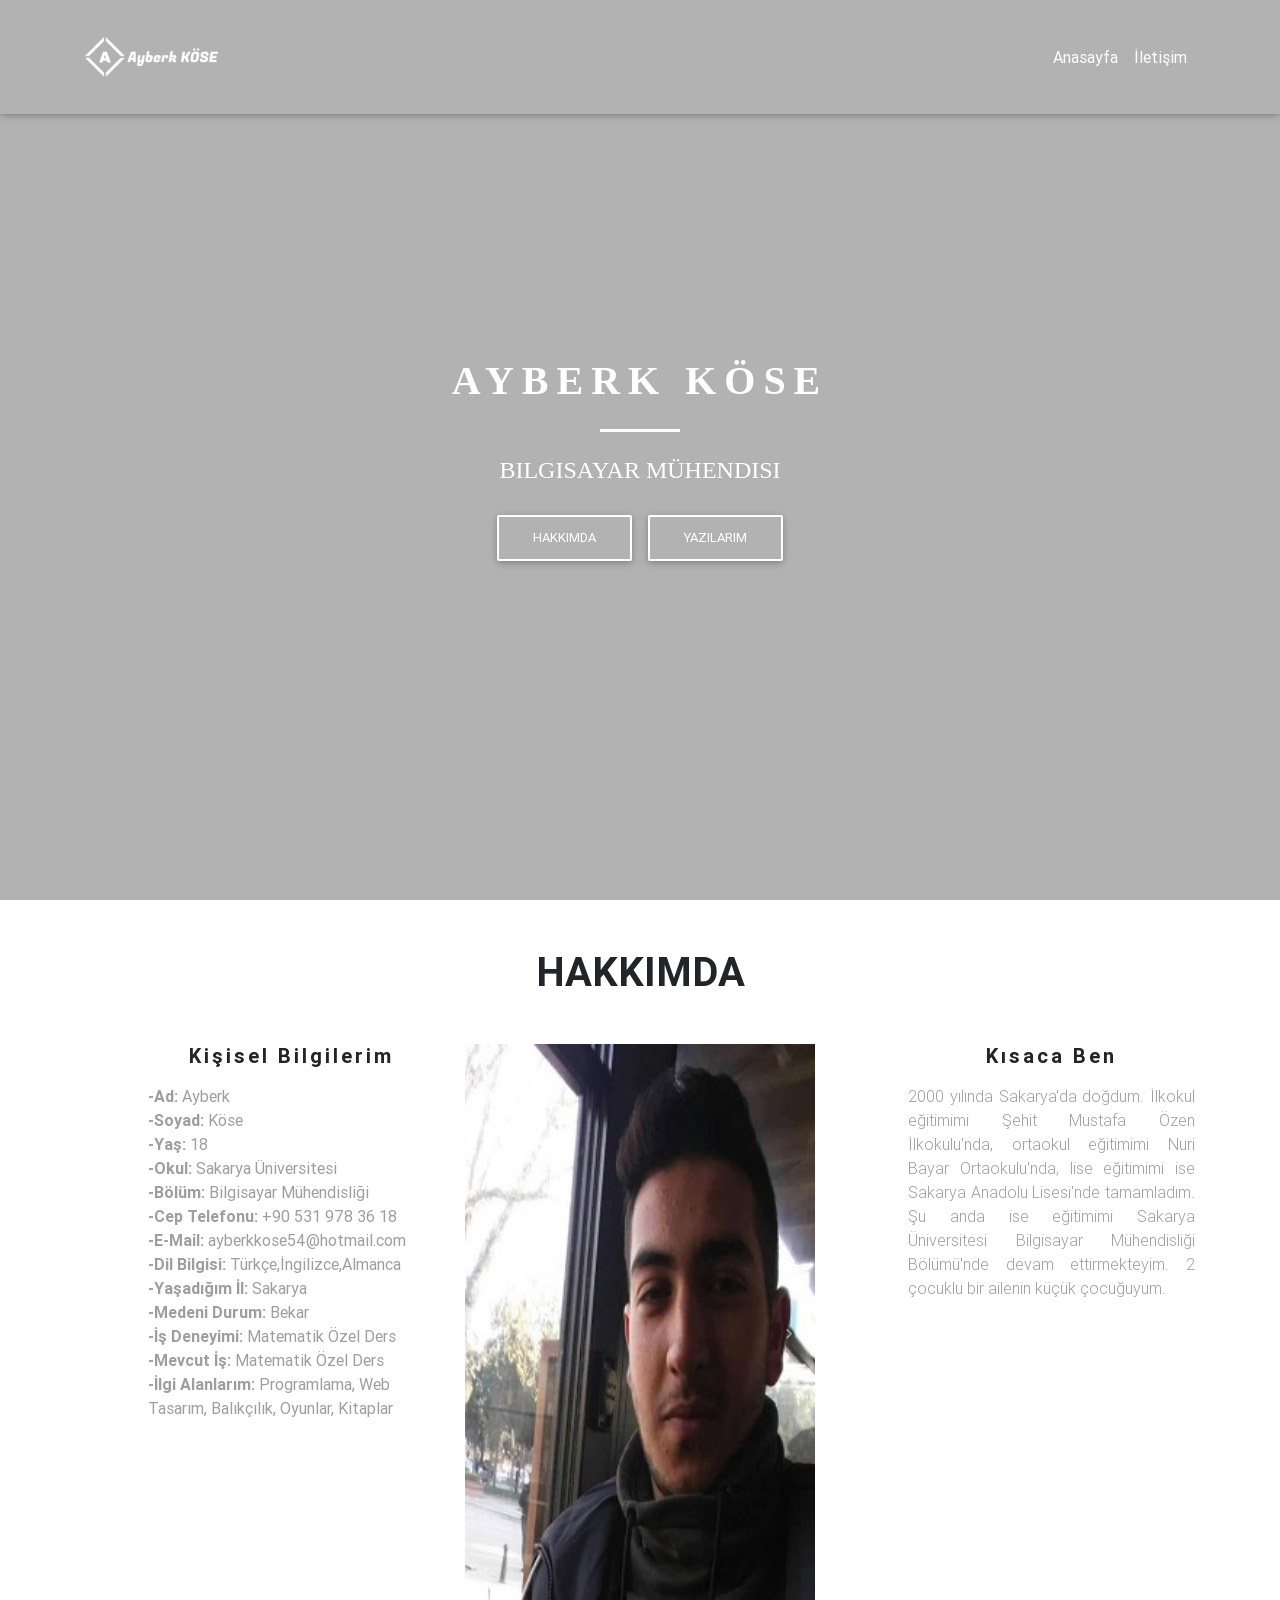
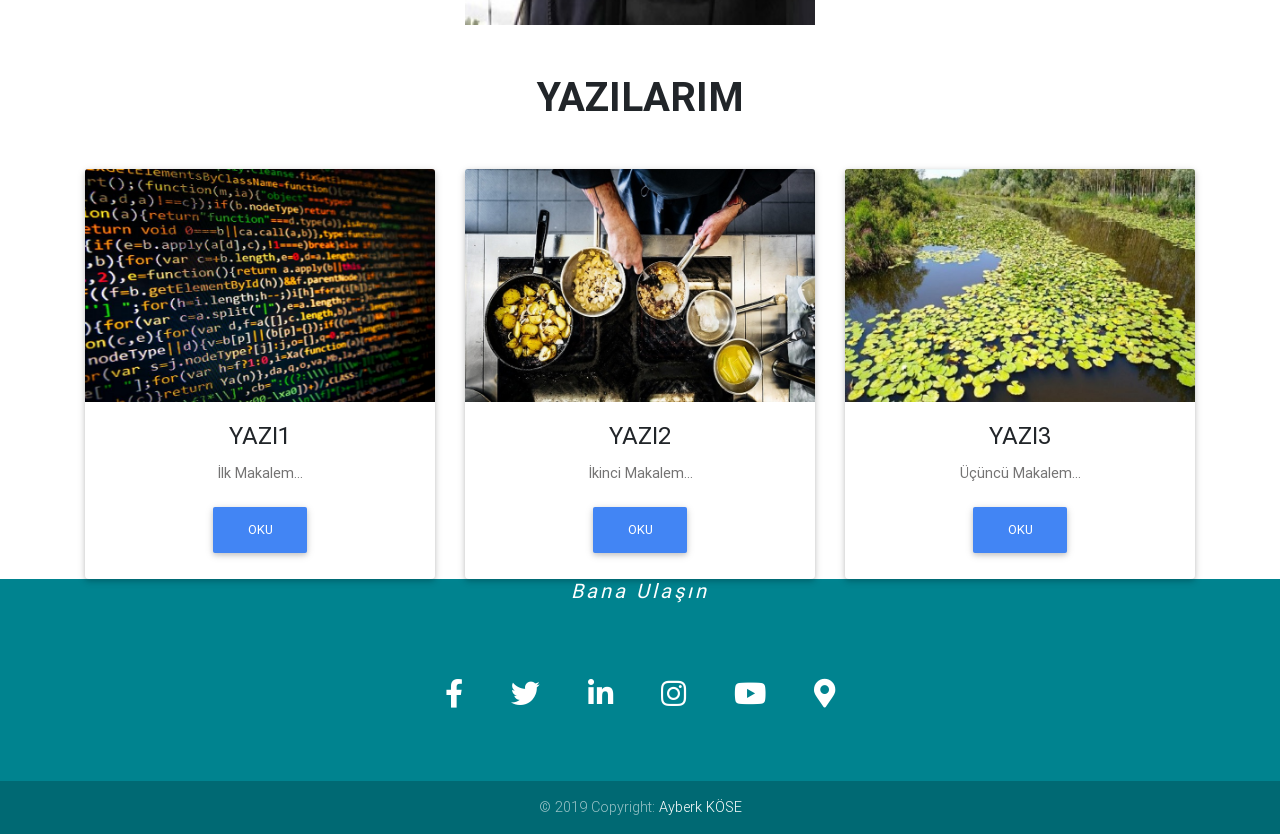
<file: WebSite/wwwroot/index.html>
<!DOCTYPE html>
<html lang="en">

<head>
  <meta charset="utf-8">
  <meta name="viewport" content="width=device-width, initial-scale=1, shrink-to-fit=no">
  <meta http-equiv="x-ua-compatible" content="ie=edge">
  <title>Ayberk KÖSE</title>
  <!-- Font Awesome -->
  <link rel="stylesheet" href="https://use.fontawesome.com/releases/v5.8.2/css/all.css">
  <!-- Bootstrap core CSS -->
  <link href="css/bootstrap.min.css" rel="stylesheet">
  <!-- Material Design Bootstrap -->
  <link href="css/mdb.min.css" rel="stylesheet">
  <!-- Your custom styles (optional) -->
  <link href="css/style.css" rel="stylesheet">
</head>

<body>

  <!-- Start your project here-->
<header>
  <!--Navbar-->
  <nav class="navbar navbar-expand-lg navbar-dark fixed-top scrolling-navbar">
    <div class="container">
      <a class="navbar-brand" href="#"><strong><img src="img/logom.png" height="80px"></strong></a>
      <button class="navbar-toggler" type="button" data-toggle="collapse" data-target="#navbarSupportedContent-7"
        aria-controls="navbarSupportedContent-7" aria-expanded="false" aria-label="Toggle navigation">
        <span class="navbar-toggler-icon"></span>
      </button>
      <div class="collapse navbar-collapse" id="navbarSupportedContent-7">
        <ul class="navbar-nav ml-auto">
          <li class="nav-item">
            <a class="nav-link" href="#"><b>Anasayfa</b><span class="sr-only">(current)</span></a>
          </li>

          <li class="nav-item">
            <a class="nav-link" href="iletisim.html"><b>İletişim</b></a>
          </li>
        </ul>

      </div>
    </div>
  </nav>
  <!-- Navbar -->
  <!-- Full Page Intro -->
  <div class="view jarallax" data-jarallax='{"speed": 0.2}' style="background-image: url('https://mdbootstrap.com/img/Photos/Horizontal/Nature/full page/img(20).jpg'); background-repeat: no-repeat; background-size: cover; background-position: center center;">
    <!-- Mask & flexbox options-->
    <div class="mask rgba-black-light d-flex justify-content-center align-items-center">
      <!-- Content -->
      <div class="container">
        <!--Grid row-->
        <div class="row">
          <!--Grid column-->
          <div class="col-md-12 mb-4 white-text text-center">
            <h1 style="font-family:impact" class="h1-reponsive white-text text-uppercase font-weight-bold mb-0 pt-md-5 pt-5 wow fadeInDown"
              data-wow-delay="0.3s"><strong>AYBERK KÖSE</strong></h1>
            <hr class="hr-light my-4 wow fadeInDown" data-wow-delay="0.4s">
            <h4 style="font-family:impact" class="text-uppercase mb-4 white-text wow fadeInDown" data-wow-delay="0.4s"><strong>Bilgisayar Mühendisi
                </strong></h4>
            <a class="btn btn-outline-white wow fadeInDown" data-wow-delay="0.4s" href="#hakkimda">Hakkımda</a>
            <a class="btn btn-outline-white wow fadeInDown" data-wow-delay="0.4s" href="#yazilarim">Yazılarım</a>
          </div>
          <!--Grid column-->
        </div>
        <!--Grid row-->
      </div>
      <!-- Content -->
    </div>
    <!-- Mask & flexbox options-->
  </div>
  <!-- Full Page Intro -->
</header>
  <!-- Start your project here-->


  
  <!-- Section: Features v.4 -->
<div class="container" id="hakkimda">
	<section class="my-5">

	  <!-- Section heading -->
	  <h2 class="h1-responsive font-weight-bold text-center my-5">HAKKIMDA</h2>
	  <!-- Section description -->

	  <!-- Grid row -->
	  <div class="row">

		<!-- Grid column -->
		<div class="col-md-4">

		  <!-- Grid row -->
		  <div class="row mb-9">

			<!-- Grid column -->
			<div class="col-2">
			  
			</div>
			<!-- Grid column -->

			<!-- Grid column -->
			<div class="col-10">
			  <h5 class="font-weight-bold mb-3" style="text-align:center">Kişisel Bilgilerim</h5>
			  <p class="grey-text"><strong>
			  <b>-Ad:</b> Ayberk
			  <br>
			  <b>-Soyad:</b> Köse
			  <br>
			  <b>-Yaş:</b> 18
			  <br>
			  <b>-Okul:</b> Sakarya Üniversitesi
			  <br>
			  <b>-Bölüm:</b> Bilgisayar Mühendisliği
			  <br>
			  <b>-Cep Telefonu:</b> +90 531 978 36 18
			  <br>
			  <b>-E-Mail:</b> ayberkkose54@hotmail.com
			  <br>
			  <b>-Dil Bilgisi:</b> Türkçe,İngilizce,Almanca
			  <br>
			  <b>-Yaşadığım İl:</b> Sakarya
			  <br>
			  <b>-Medeni Durum:</b> Bekar
			  <br>
			  <b>-İş Deneyimi:</b> Matematik Özel Ders
			  <br>
			  <b>-Mevcut İş:</b> Matematik Özel Ders
			  <br>
			  <b>-İlgi Alanlarım:</b> Programlama, Web Tasarım, Balıkçılık, Oyunlar, Kitaplar
			  
			  </strong>
			  </p>
			</div>
			<!-- Grid column -->


		  </div>
		  <!-- Grid row -->

		</div>
		<!-- Grid column -->

		<!-- Grid column -->
		<div class="col-md-4 text-center">
			<div id="carouselExampleControls" class="carousel slide" data-ride="carousel">
			  <div class="carousel-inner">
				<div class="carousel-item active">
				  <img class="d-block w-100" src="img/pp.jpg"
					alt="First slide">
				</div>
				<div class="carousel-item">
				  <img class="d-block w-100" src="img/pp1.jpg"
					alt="Second slide">
				</div>
				<div class="carousel-item">
				  <img class="d-block w-100" src="img/pp2.jpg"
					alt="Third slide">
				</div>
			  </div>
			  <a class="carousel-control-prev" href="#carouselExampleControls" role="button" data-slide="prev">
				<span class="carousel-control-prev-icon" aria-hidden="true"></span>
				<span class="sr-only">Previous</span>
			  </a>
			  <a class="carousel-control-next" href="#carouselExampleControls" role="button" data-slide="next">
				<span class="carousel-control-next-icon" aria-hidden="true"></span>
				<span class="sr-only">Next</span>
			  </a>
			</div>
		</div>
		<!-- Grid column -->

		<!-- Grid column -->
		<div class="col-md-4">

		  <!-- Grid row -->
		  <div class="row mb-9">

			<!-- Grid column -->
			<div class="col-2">
			  
			</div>
			<!-- Grid column -->

			<!-- Grid column -->
			<div class="col-10" style="text-align:justify">
			  <h5 class="font-weight-bold mb-3" style="text-align:center">Kısaca Ben</h5>
			  <p class="grey-text">2000 yılında Sakarya'da doğdum. İlkokul eğitimimi Şehit Mustafa Özen İlkokulu'nda,
			  ortaokul eğitimimi Nuri Bayar Ortaokulu'nda, lise eğitimimi ise Sakarya Anadolu Lisesi'nde tamamladım.
			  Şu anda ise eğitimimi Sakarya Üniversitesi Bilgisayar Mühendisliği Bölümü'nde devam ettirmekteyim. 2 çocuklu
			  bir ailenin küçük çocuğuyum.</p>
			</div>
			<!-- Grid column -->

		  </div>


		</div>
		<!-- Grid column -->

	  </div>
	  <!-- Grid row -->

	</section>
	<!-- Section: Features v.4 -->
</div>
<div class="container" id="yazilarim">
		  <h2 class="h1-responsive font-weight-bold text-center my-5">YAZILARIM</h2>

<div class="row">
	<!-- Card -->
	<div class="col-md-4 col-sm-12 text-center">
	<div class="card">

	  <!-- Card image -->
	  <img class="card-img-top" src="img/coding.png" alt="Card image cap">

	  <!-- Card content -->
	  <div class="card-body">

		<!-- Title -->
		<h4 class="card-title"><a>YAZI1</a></h4>
		<!-- Text -->
		<p class="card-text">İlk Makalem...</p>
		<!-- Button -->
		<a href="#" class="btn btn-primary">OKU</a>

	  </div>

</div>
</div>
	<div class="col-md-4 col-sm-12 text-center">
	<div class="card">

	  <!-- Card image -->
	  <img class="card-img-top" src="img/cook.jpg" alt="Card image cap">

	  <!-- Card content -->
	  <div class="card-body">

		<!-- Title -->
		<h4 class="card-title"><a>YAZI2</a></h4>
		<!-- Text -->
		<p class="card-text">İkinci Makalem...</p>
		<!-- Button -->
		<a href="#" class="btn btn-primary">OKU</a>

	  </div>

</div>
</div>
	<div class="col-md-4 col-sm-12 text-center">
	<div class="card">

	  <!-- Card image -->
	  <img class="card-img-top" src="img/acarlar.jpg" alt="Card image cap">

	  <!-- Card content -->
	  <div class="card-body">

		<!-- Title -->
		<h4 class="card-title"><a>YAZI3</a></h4>
		<!-- Text -->
		<p class="card-text">Üçüncü Makalem...</p>
		<!-- Button -->
		<a href="#" class="btn btn-primary">OKU</a>

	  </div>

</div>
</div>
</div>
<!-- Card -->
</div>
<!-- Footer -->
<div>
<footer class="page-footer font-small cyan darken-3">

  <!-- Footer Elements -->
  <div class="container">

    <!-- Grid row-->
	<div class="row" style="text-align:center;">
		<div class="col-md-2">
		</div>
		<div class="col-md-8">
			<h5><b><i>Bana Ulaşın</i></b></h5>
		</div>
		<div class="col-md-2">
		</div>
		</div>
    <div class="row">

      <!-- Grid column -->
      <div class="col-md-12 py-5">
        <div class="mb-5 flex-center">

          <!-- Facebook -->
          <a class="fb-ic" target="_blank" href="https://www.facebook.com/ayberk.kose.39">
            <i class="fab fa-facebook-f fa-lg white-text mr-md-5 mr-3 fa-2x"> </i>
          </a>
          <!-- Twitter -->
          <a class="tw-ic" target="_blank" href="https://twitter.com/MrAlbino_">
            <i class="fab fa-twitter fa-lg white-text mr-md-5 mr-3 fa-2x"> </i>
          </a>

          <!--Linkedin -->
          <a class="li-ic" target="_blank" name="footer" href="https://www.linkedin.com/in/ayberk-k%C3%B6se-2ab70b169/">
            <i class="fab fa-linkedin-in fa-lg white-text mr-md-5 mr-3 fa-2x"> </i>
          </a>
		  		  
          <!--Instagram-->
          <a class="ins-ic" target="_blank" href="https://www.instagram.com/ayberk_kose/">
            <i class="fab fa-instagram fa-lg white-text mr-md-5 mr-3 fa-2x"> </i>
          </a>
          <!--Youtube-->
          <a class="pin-ic" target="_blank" href="https://www.youtube.com/channel/UCOZU-NslgW24aEDkpZtreag?view_as=subscriber">
            <i class="fab fa-youtube fa-lg white-text mr-md-5 mr-3 fa-2x"> </i>
          </a>
		  <!--Google-Maps-->
		  <a class="pin-ic" target="_blank" href="https://www.google.com/maps/place/Sakarya+%C3%9Cniversitesi/@40.7414918,30.3219558,15z/data=!4m8!1m2!2m1!1ssakarya+%C3%BCniversitesi!3m4!1s0x14ccadf2977958d7:0xc7996fa884f94c03!8m2!3d40.742033!4d30.332731">
			<i class="fas fa-map-marker-alt fa-lg white-text fa-2x"></i>			
		  </a>
		  

        </div>
		
      </div>
      <!-- Grid column -->

    </div>
    <!-- Grid row-->

  </div>
  <!-- Footer Elements -->

  <!-- Copyright -->
  <div class="footer-copyright text-center py-3">© 2019 Copyright:
    <a href="">Ayberk KÖSE</a>
  </div>
  <!-- Copyright -->

</footer>

</div>
<!-- Footer -->
  <!-- SCRIPTS -->
  <!-- JQuery -->
  <script type="text/javascript" src="js/jquery-3.4.1.min.js"></script>
  <!-- Bootstrap tooltips -->
  <script type="text/javascript" src="js/popper.min.js"></script>
  <!-- Bootstrap core JavaScript -->
  <script type="text/javascript" src="js/bootstrap.min.js"></script>
  <!-- MDB core JavaScript -->
  <script type="text/javascript" src="js/mdb.min.js"></script>
</body>

</html>
</file>
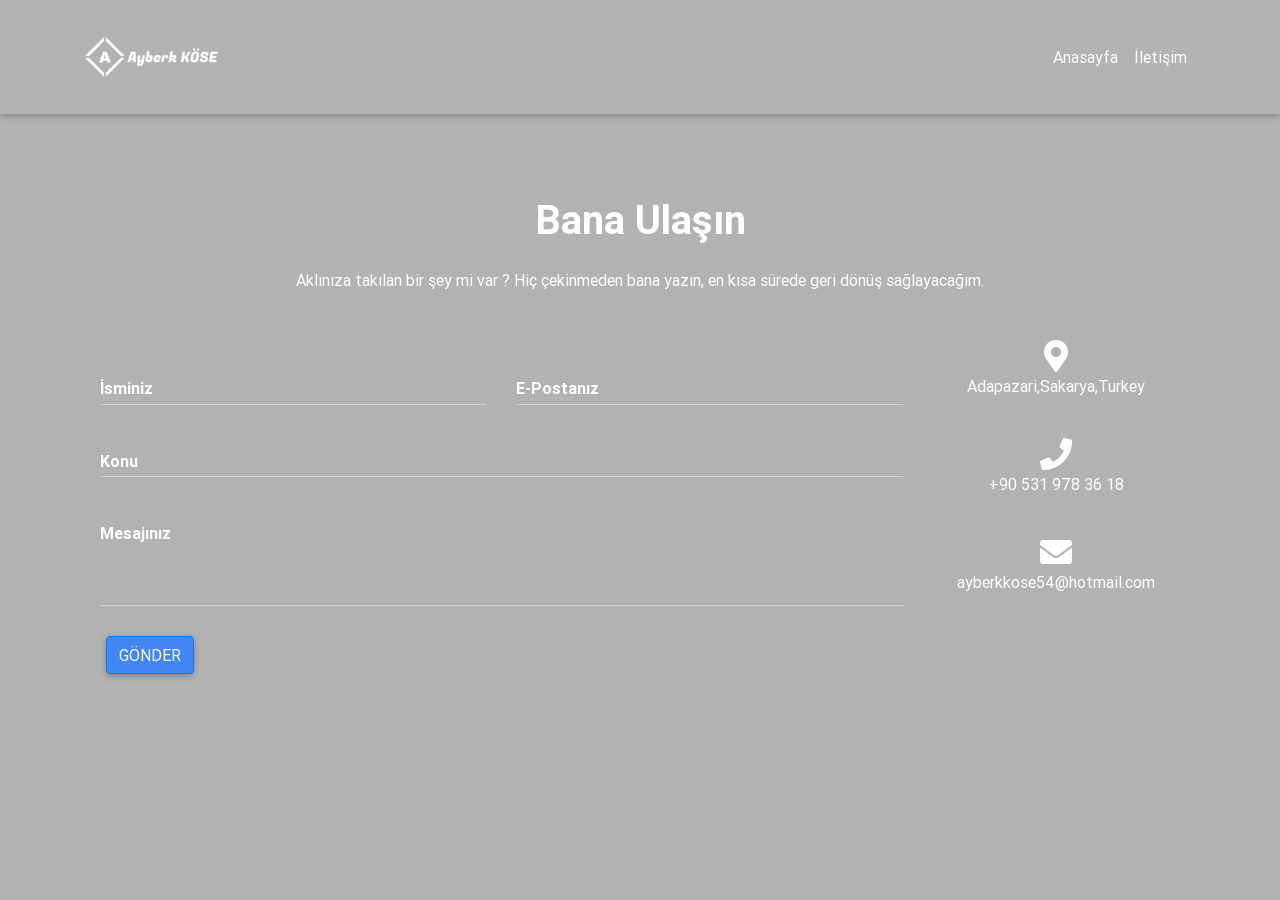
<file: WebSite/wwwroot/iletisim.html>
<!DOCTYPE html>
<html lang="en">

<head>
  <meta charset="utf-8">
  <meta name="viewport" content="width=device-width, initial-scale=1, shrink-to-fit=no">
  <meta http-equiv="x-ua-compatible" content="ie=edge">
  <title>Ayberk KÖSE</title>
  <!-- Font Awesome -->
  <link rel="stylesheet" href="https://use.fontawesome.com/releases/v5.8.2/css/all.css">

  <!-- Bootstrap core CSS -->
  <link href="css/bootstrap.min.css" rel="stylesheet">
  <!-- Material Design Bootstrap -->
  <link href="css/mdb.min.css" rel="stylesheet">
  <!-- Your custom styles (optional) -->
  <link href="css/style.css" rel="stylesheet">
  <link rel="stylesheet" href="css/mdb.css">
  <link rel="stylesheet" href="css/bootstrap.css">

</head>

<body>

  <!-- Start your project here-->
<header>
  <!--Navbar-->
  <nav class="navbar navbar-expand-lg navbar-dark fixed-top scrolling-navbar">
    <div class="container">
      <a class="navbar-brand" href="index.html"><strong><img src="img/logom.png" height="80px"></strong></a>
      <button class="navbar-toggler" type="button" data-toggle="collapse" data-target="#navbarSupportedContent-7"
        aria-controls="navbarSupportedContent-7" aria-expanded="false" aria-label="Toggle navigation">
        <span class="navbar-toggler-icon"></span>
      </button>
      <div class="collapse navbar-collapse" id="navbarSupportedContent-7">
        <ul class="navbar-nav ml-auto">
          <li class="nav-item">
            <a class="nav-link" href="index.html"><b>Anasayfa</b><span class="sr-only">(current)</span></a>
          </li>

          <li class="nav-item">
            <a class="nav-link" href="iletisim.html"><b>İletişim</b></a>
          </li>
        </ul>

      </div>
    </div>
  </nav>
  <!-- Navbar -->
  <!-- Full Page Intro -->
  <div class="view jarallax" data-jarallax='{"speed": 0.2}' style="background-image: url('https://mdbootstrap.com/img/Photos/Horizontal/Nature/full page/img(20).jpg'); background-repeat: no-repeat; background-size: cover; background-position: center center;">
    <!-- Mask & flexbox options-->
    <div class="mask rgba-black-light d-flex justify-content-center align-items-center">
      <!-- Content -->
      <div class="container">
        <!--Grid row-->
        <div class="row">
          <!--Grid column-->
          <div class="col-md-12 mb-4 white-text text-center">
			<!--Section: Contact v.2-->
			<div class="container">
<section class="mb-4">

    <!--Section heading-->
    <h2 class="h1-responsive font-weight-bold text-center my-4">Bana Ulaşın</h2>
    <!--Section description-->
    <p class="text-center w-responsive mx-auto mb-5">Aklınıza takılan bir şey mi var ? Hiç çekinmeden bana yazın, en kısa sürede geri dönüş sağlayacağım.</p>

    <div class="row">

        <!--Grid column-->
        <div class="col-md-9 mb-md-0 mb-5">
            <form id="contact-form" name="contact-form" action="https://formspree.io/ayberkkose54@hotmail.com" method="POST">

                <!--Grid row-->
                <div class="row">

                    <!--Grid column-->
                    <div class="col-md-6">
                        <div class="md-form mb-0">
                            <input type="text" id="name" name="name" class="form-control">
                            <label for="name" class="" style="color:white"><b>İsminiz</b></label>
                        </div>
                    </div>
                    <!--Grid column-->

                    <!--Grid column-->
                    <div class="col-md-6">
                        <div class="md-form mb-0">
                            <input type="text" id="email" name="email" class="form-control">
                            <label for="email" class="" style="color:white"><b>E-Postanız</b></label>
                        </div>
                    </div>
                    <!--Grid column-->

                </div>
                <!--Grid row-->

                <!--Grid row-->
                <div class="row">
                    <div class="col-md-12">
                        <div class="md-form mb-0">
                            <input type="text" id="subject" name="subject" class="form-control">
                            <label for="subject" class="" style="color:white"><b>Konu</b></label>
                        </div>
                    </div>
                </div>
                <!--Grid row-->

                <!--Grid row-->
                <div class="row">

                    <!--Grid column-->
                    <div class="col-md-12">

                        <div class="md-form">
                            <textarea type="text" id="message" name="message" rows="2" class="form-control md-textarea"></textarea>
                            <label for="message" style="color:white"><b>Mesajınız</b></label>
                        </div>

                    </div>
                </div>
                <!--Grid row-->

            </form>

            <div class="text-center text-md-left">
                <a class="btn btn-primary" onclick="document.getElementById('contact-form').submit();">Gönder</a>
            </div>
            <div class="status"></div>
        </div>
        <!--Grid column-->

        <!--Grid column-->
        <div class="col-md-3 text-center">
            <ul class="list-unstyled mb-0">
                <li><i class="fas fa-map-marker-alt fa-2x"></i>
                    <p>Adapazari,Sakarya,Turkey</p>
                </li>

                <li><i class="fas fa-phone mt-4 fa-2x"></i>
                    <p>+90 531 978 36 18</p>
                </li>

                <li><i class="fas fa-envelope mt-4 fa-2x"></i>
                    <p>ayberkkose54@hotmail.com</p>
                </li>
            </ul>
        </div>
        <!--Grid column-->

    </div>

</section>
</div>
<!--Section: Contact v.2-->
          </div>
          <!--Grid column-->
        </div>
        <!--Grid row-->
      </div>
      <!-- Content -->
    </div>
    <!-- Mask & flexbox options-->
  </div>
  <!-- Full Page Intro -->
</header>
  <script type="text/javascript" src="js/jquery-3.4.1.min.js"></script>
  <!-- Bootstrap tooltips -->
  <script type="text/javascript" src="js/popper.min.js"></script>
  <!-- Bootstrap core JavaScript -->
  <script type="text/javascript" src="js/bootstrap.min.js"></script>
  <!-- MDB core JavaScript -->
  <script type="text/javascript" src="js/mdb.min.js"></script>
</body>
</html>
</file>
<file: WebSite/wwwroot/css/style.css>
html,
body,
header,
.view {
height: 100%;
}

@media (max-width: 740px) {
html,
body,
header,
.view {
height: 100vh;
}
}

.top-nav-collapse {
background-color: #78909c !important;
}

.navbar:not(.top-nav-collapse) {
background: transparent !important;
}

@media (max-width: 991px) {
.navbar:not(.top-nav-collapse) {
background: #78909c !important;
}
}

h1 {
letter-spacing: 8px;
}

h5 {
letter-spacing: 3px;
}

.hr-light {
border-top: 3px solid #fff;
width: 80px;
}
div
{
	word-wrap:break-word;
}
label
{
	color:white;
}
</file>
